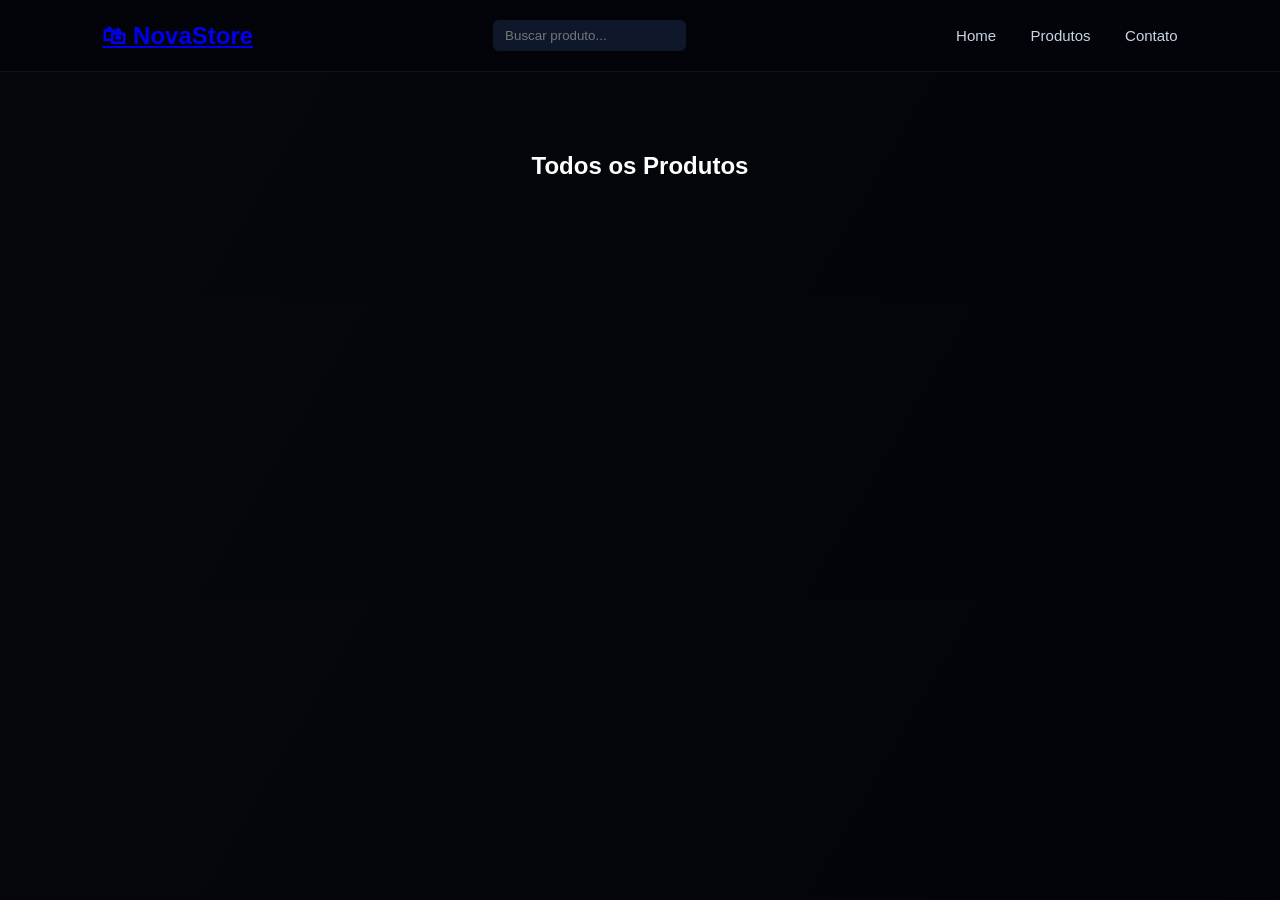
<file: produtos.html>
<!DOCTYPE html>
<html lang="pt-br">

<head>

<meta charset="UTF-8">
<meta name="viewport" content="width=device-width, initial-scale=1.0">

<title>Produtos - NovaStore</title>

<link rel="stylesheet" href="css/style.css">

</head>

<body>



<header>

<div class="logo">
<a href="index.html">🛍 NovaStore</a>
</div>

<input
type="text"
placeholder="Buscar produto..."
id="search"
class="search-bar"
>

<nav>
<a href="index.html">Home</a>
<a href="produtos.html">Produtos</a>
<a href="contato.html">Contato</a>
</nav>

</header>




<section class="produtos-page">

<h1>Todos os Produtos</h1>

<div class="product-grid" id="product-grid"></div>

</section>




<div class="modal" id="product-modal">

<div class="modal-content">

<span class="close" id="close-modal">✖</span>

<div class="modal-grid">

<img id="modal-img">

<div class="modal-info">

<h2 id="modal-title"></h2>

<p id="modal-desc"></p>

<div class="price-area">

<p>Preço: <span id="modal-price"></span></p>

<p>ICMS: <span id="modal-icms"></span></p>

<p>Frete: <span id="modal-frete"></span></p>

<p>Envio: Sedex / 3 dias úteis</p>

</div>

<input
type="text"
placeholder="Cupom de desconto"
id="cupom"
/>

<button id="apply-coupon">
Aplicar cupom
</button>

<h3 id="final-price"></h3>

<button class="buy-now" id="buy-now">
Comprar agora
</button>

</div>

</div>

</div>

</div>


<script>

const grid = document.getElementById("product-grid")
const modal = document.getElementById("product-modal")

let produtoSelecionado = null

/* busca do produton pela api */

fetch("https://fakestoreapi.com/products")

.then(res => res.json())

.then(produtos => {

produtos.forEach(produto => {

const card = document.createElement("div")

card.className = "product-card"

card.innerHTML = `

<img src="${produto.image}">

<h3>${produto.title}</h3>

<span>R$ ${produto.price}</span>

<button class="buy-btn">
Ver produto
</button>

`

card.onclick = () => abrirProduto(produto)

grid.appendChild(card)

})

})




function abrirProduto(produto){

produtoSelecionado = produto

modal.style.display = "flex"

const icms = produto.price * 0.17
const frete = 20
const total = produto.price + icms + frete

document.getElementById("modal-img").src = produto.image
document.getElementById("modal-title").innerText = produto.title
document.getElementById("modal-desc").innerText = produto.description

document.getElementById("modal-price").innerText =
"R$ " + produto.price.toFixed(2)

document.getElementById("modal-icms").innerText =
"R$ " + icms.toFixed(2)

document.getElementById("modal-frete").innerText =
"R$ " + frete.toFixed(2)

document.getElementById("final-price").innerText =
"Total: R$ " + total.toFixed(2)

}




document.getElementById("close-modal").onclick = () => {

modal.style.display = "none"

}




document.getElementById("apply-coupon").onclick = () => {

const cupom = document.getElementById("cupom").value

if(cupom === "NOVA10"){

const desconto = produtoSelecionado.price * 0.10
const novoPreco = produtoSelecionado.price - desconto

document.getElementById("final-price").innerText =
"Total com desconto: R$ " + novoPreco.toFixed(2)

}

}



document.getElementById("buy-now").onclick = () => {

let carrinho =
JSON.parse(localStorage.getItem("carrinho")) || []

carrinho.push({

nome:produtoSelecionado.title,
preco:produtoSelecionado.price,
imagem:produtoSelecionado.image

})

localStorage.setItem("carrinho", JSON.stringify(carrinho))

window.location.href = "checkout.html"

}




document.getElementById("search").addEventListener("keyup", function(){

const termo = this.value.toLowerCase()

const cards = document.querySelectorAll(".product-card")

cards.forEach(card => {

const texto = card.innerText.toLowerCase()

card.style.display =
texto.includes(termo) ? "block" : "none"

})

})

</script>

</body>

</html>
</file>
<file: css/style.css>
*{
margin:0;
padding:0;
box-sizing:border-box;
font-family:Segoe UI, Arial, sans-serif;
}

body{
background:linear-gradient(120deg,#05070c,#02040a);
color:white;
overflow-x:hidden;
}

header{
display:flex;
justify-content:space-between;
align-items:center;
padding:20px 8%;
background:#02040a;
position:sticky;
top:0;
z-index:10;
border-bottom:1px solid rgba(255,255,255,0.05);
}

.logo{
font-size:24px;
font-weight:700;
color:#00d4ff;
}

nav a{
margin-left:30px;
text-decoration:none;
color:#cbd5e1;
transition:.3s;
font-size:15px;
}

nav a:hover{
color:#00d4ff;
}

/*barra de busca*/

.search-bar{
padding:8px 12px;
border-radius:6px;
border:none;
background:#0f172a;
color:white;
}



.hero{
height:80vh;
display:flex;
align-items:center;
justify-content:center;
text-align:center;

background:
radial-gradient(circle at 30% 20%,#0b3a6f,transparent 40%),
radial-gradient(circle at 70% 40%,#3a0b6f,transparent 40%),
#02040a;
}

.hero h1{
font-size:70px;
margin-bottom:20px;
}

.gradient-text{
background:linear-gradient(90deg,#00d4ff,#7a5cff);
-webkit-background-clip:text;
-webkit-text-fill-color:transparent;
}

.hero p{
color:#94a3b8;
font-size:18px;
margin-bottom:40px;
}

.hero-buttons{
display:flex;
gap:20px;
justify-content:center;
}

.btn-primary{
background:linear-gradient(90deg,#00d4ff,#2563eb);
border:none;
padding:14px 35px;
border-radius:40px;
color:white;
cursor:pointer;
transition:.3s;
font-size:15px;
}

.btn-primary:hover{
transform:translateY(-4px);
box-shadow:0 10px 30px rgba(0,212,255,.4);
}

.btn-secondary{
background:transparent;
border:1px solid #00d4ff;
padding:14px 35px;
border-radius:40px;
color:#00d4ff;
cursor:pointer;
}

.btn-secondary:hover{
background:#00d4ff;
color:black;
}

/*categoria*/

.categorias{
padding:80px 8%;
}

.categorias h2{
text-align:center;
font-size:32px;
margin-bottom:40px;
}

.categoria-grid{
display:grid;
grid-template-columns:repeat(auto-fit,minmax(200px,1fr));
gap:30px;
max-width:1000px;
margin:auto;
}

.categoria-card{
background:#0f172a;
padding:40px;
border-radius:12px;
text-align:center;
font-size:40px;
transition:.3s;
cursor:pointer;
}

.categoria-card p{
margin-top:10px;
font-size:16px;
}

.categoria-card:hover{
transform:translateY(-6px);
box-shadow:0 10px 30px rgba(0,0,0,.5);
}


.produtos{
padding:80px 8%;
}

.produtos h2{
text-align:center;
font-size:32px;
margin-bottom:40px;
}

.product-grid{
display:grid;
grid-template-columns:repeat(auto-fit,minmax(250px,1fr));
gap:30px;
max-width:1200px;
margin:auto;
}



.product-card{
background:#0f172a;
padding:20px;
border-radius:14px;
transition:.3s;
border:1px solid rgba(255,255,255,.05);
display:flex;
flex-direction:column;
}

.product-card:hover{
transform:translateY(-6px);
box-shadow:0 20px 40px rgba(0,0,0,.5);
}

/* IMAGE */

.product-card img{
width:100%;
height:200px;
object-fit:contain;
background:white;
padding:10px;
border-radius:8px;
margin-bottom:15px;
}



.product-card h3{
font-size:15px;
margin-bottom:8px;
height:40px;
overflow:hidden;
}


.product-card span{
font-size:18px;
color:#00d4ff;
font-weight:bold;
margin-top:auto;
}



.buy-btn{
margin-top:10px;
padding:10px;
border:none;
border-radius:8px;
background:#00d4ff;
color:black;
cursor:pointer;
font-weight:600;
transition:.3s;
}

.buy-btn:hover{
background:#2563eb;
color:white;
}

/*rodape da pagina*/

footer{
padding:60px;
margin-top:60px;
background:#02040a;
border-top:1px solid rgba(255,255,255,.05);
}

.footer-grid{
display:grid;
grid-template-columns:repeat(auto-fit,minmax(200px,1fr));
gap:40px;
max-width:1200px;
margin:auto;
}

.footer-bottom{
text-align:center;
margin-top:40px;
color:#64748b;
}
.sobre{
text-align:center;
margin-top:40px;

}

/* ideia descartada, manter css para possivel melhoria*/

.carrossel{
padding:80px 8%;
overflow:hidden;
}

.carrossel h2{
font-size:32px;
text-align:center;
margin-bottom:40px;
}

.carrossel-container{
width:100%;
overflow:hidden;
position:relative;
}


.carrossel-track{
display:flex;
gap:25px;
width:max-content;
animation:scrollCarrossel 40s linear infinite;
}



.carrossel-container:hover .carrossel-track{
animation-play-state:paused;
}


@keyframes scrollCarrossel{

0%{
transform:translateX(0);
}

100%{
transform:translateX(-50%);
}

}


.carrossel{
padding:80px 8%;
position:relative;
}

.carrossel h2{
text-align:center;
font-size:32px;
margin-bottom:40px;
}


.carrossel-container{
position:relative;
display:flex;
align-items:center;
}



.carrossel-wrapper{
overflow:hidden;
width:100%;
position:relative;
}


.carrossel-wrapper::before,
.carrossel-wrapper::after{
content:"";
position:absolute;
top:0;
width:120px;
height:100%;
z-index:2;
pointer-events:none;
}

.carrossel-wrapper::before{
left:0;
background:linear-gradient(to right,#020617,transparent);
}

.carrossel-wrapper::after{
right:0;
background:linear-gradient(to left,#020617,transparent);
}

.carrossel-track{
display:flex;
gap:25px;
transition:transform 0.5s ease;
}



.product-card{
min-width:220px;
background:#0f172a;
border-radius:14px;
padding:20px;
text-align:center;
border:1px solid rgba(255,255,255,0.05);
transition:0.3s;
}

.product-card:hover{
transform:translateY(-6px);
box-shadow:0 10px 25px rgba(0,0,0,0.4);
}

.product-card img{
height:120px;
object-fit:contain;
margin-bottom:15px;
}

.product-card h3{
font-size:14px;
margin-bottom:8px;
color:#e5e7eb;
}

.product-card span{
color:#22d3ee;
font-weight:bold;
display:block;
margin:10px 0;
}



.buy-btn{
background:#06b6d4;
border:none;
padding:10px 20px;
border-radius:8px;
cursor:pointer;
color:white;
}



.arrow{
position:absolute;
background:#020617;
border:1px solid rgba(255,255,255,0.1);
color:white;
font-size:22px;
width:40px;
height:40px;
border-radius:50%;
cursor:pointer;
z-index:3;
}

.arrow.left{
left:-20px;
}

.arrow.right{
right:-20px;
}

.arrow:hover{
background:#06b6d4;
}
.produtos-page{
padding:80px 10%;
}

.produtos-page h1{
text-align:center;
margin-bottom:40px;
}

.product-grid{
display:grid;
grid-template-columns:repeat(auto-fit,minmax(220px,1fr));
gap:30px;
}

.product-card{
background:#0f172a;
padding:20px;
border-radius:12px;
text-align:center;
cursor:pointer;
transition:0.3s;
}

.product-card:hover{
transform:translateY(-5px);
}

.product-card img{
height:120px;
object-fit:contain;
margin-bottom:15px;
}



.modal{
position:fixed;
top:0;
left:0;
width:100%;
height:100%;
background:rgba(0,0,0,0.85);
display:none;
justify-content:center;
align-items:center;
z-index:999;
}

.modal-content{
background:#020617;
padding:40px;
border-radius:12px;
max-width:900px;
width:90%;
}

.modal-grid{
display:grid;
grid-template-columns:1fr 1fr;
gap:30px;
}

.modal img{
width:100%;
height:250px;
object-fit:contain;
}

.close{
position:absolute;
top:20px;
right:40px;
font-size:24px;
cursor:pointer;
}

.price-area p{
margin:6px 0;
}

/*formas de pagamento*/

.payment-modal{
position:fixed;
top:0;
left:0;
width:100%;
height:100%;
background:rgba(0,0,0,0.9);
display:none;
justify-content:center;
align-items:center;
z-index:1000;
}

.payment-box{
background:#0f172a;
padding:40px;
border-radius:10px;
display:flex;
flex-direction:column;
gap:15px;
width:300px;
}

.payment-box input{
padding:10px;
border:none;
border-radius:6px;
}

.pay-btn{
background:#06b6d4;
border:none;
padding:12px;
border-radius:8px;
color:white;
cursor:pointer;
}


.modal{
position:fixed;
top:0;
left:0;
width:100%;
height:100%;
background:rgba(0,0,0,0.75);
backdrop-filter: blur(8px);
display:none;
justify-content:center;
align-items:center;
z-index:999;
animation:fadeIn .3s ease;
}

@keyframes fadeIn{
from{opacity:0}
to{opacity:1}
}



.modal-content{
background:#020617;
border-radius:18px;
padding:50px;
width:900px;
max-width:95%;
box-shadow:0 20px 60px rgba(0,0,0,0.6);
position:relative;
}



.modal-grid{
display:grid;
grid-template-columns:1fr 1fr;
gap:40px;
align-items:center;
}


.modal img{
width:100%;
height:320px;
object-fit:contain;
background:#020617;
border-radius:10px;
}


#modal-title{
font-size:28px;
margin-bottom:10px;
}



#modal-desc{
color:#cbd5e1;
line-height:1.5;
margin-bottom:20px;
}



.price-area{
background:#020617;
border:1px solid #1e293b;
padding:15px;
border-radius:10px;
margin-bottom:20px;
}

.price-area p{
margin:5px 0;
color:#cbd5e1;
}



#final-price{
font-size:22px;
color:#22c55e;
margin:15px 0;
font-weight:600;
}



#cupom{
padding:10px;
border-radius:6px;
border:1px solid #1e293b;
background:#020617;
color:white;
margin-right:10px;
}

#apply-coupon{
padding:10px 15px;
border:none;
border-radius:6px;
background:#06b6d4;
color:white;
cursor:pointer;
transition:.2s;
}

#apply-coupon:hover{
background:#0891b2;
}



.buy-now{
margin-top:10px;
width:100%;
padding:14px;
border:none;
border-radius:10px;
font-size:16px;
font-weight:600;
background:linear-gradient(90deg,#06b6d4,#3b82f6);
color:white;
cursor:pointer;
transition:.25s;
}

.buy-now:hover{
transform:scale(1.03);
box-shadow:0 10px 30px rgba(59,130,246,0.4);
}




.close{
position:absolute;
top:20px;
right:25px;
font-size:20px;
cursor:pointer;
color:#94a3b8;
}

.close:hover{
color:white;
}
footer{

background:#0f0f0f;
color:white;
padding:60px 10%;
margin-top:80px;

}

.footer-grid{

display:grid;
grid-template-columns:repeat(auto-fit,minmax(200px,1fr));
gap:40px;

}

.footer-col h3{

margin-bottom:15px;
font-size:18px;

}

.footer-col a{

display:block;
color:#ccc;
text-decoration:none;
margin-bottom:8px;

}

.footer-col a:hover{

color:white;

}

.footer-bottom{

text-align:center;
margin-top:40px;
border-top:1px solid #333;
padding-top:20px;
color:#888;

}

.mapa{

padding:80px 10%;
text-align:center;

}

.map-container{

margin-top:30px;
border-radius:12px;
overflow:hidden;
box-shadow:0 10px 30px rgba(0,0,0,0.2);

}

.sobre{

padding:80px 10%;
text-align:center;
max-width:800px;
margin:auto;

}
</file>
